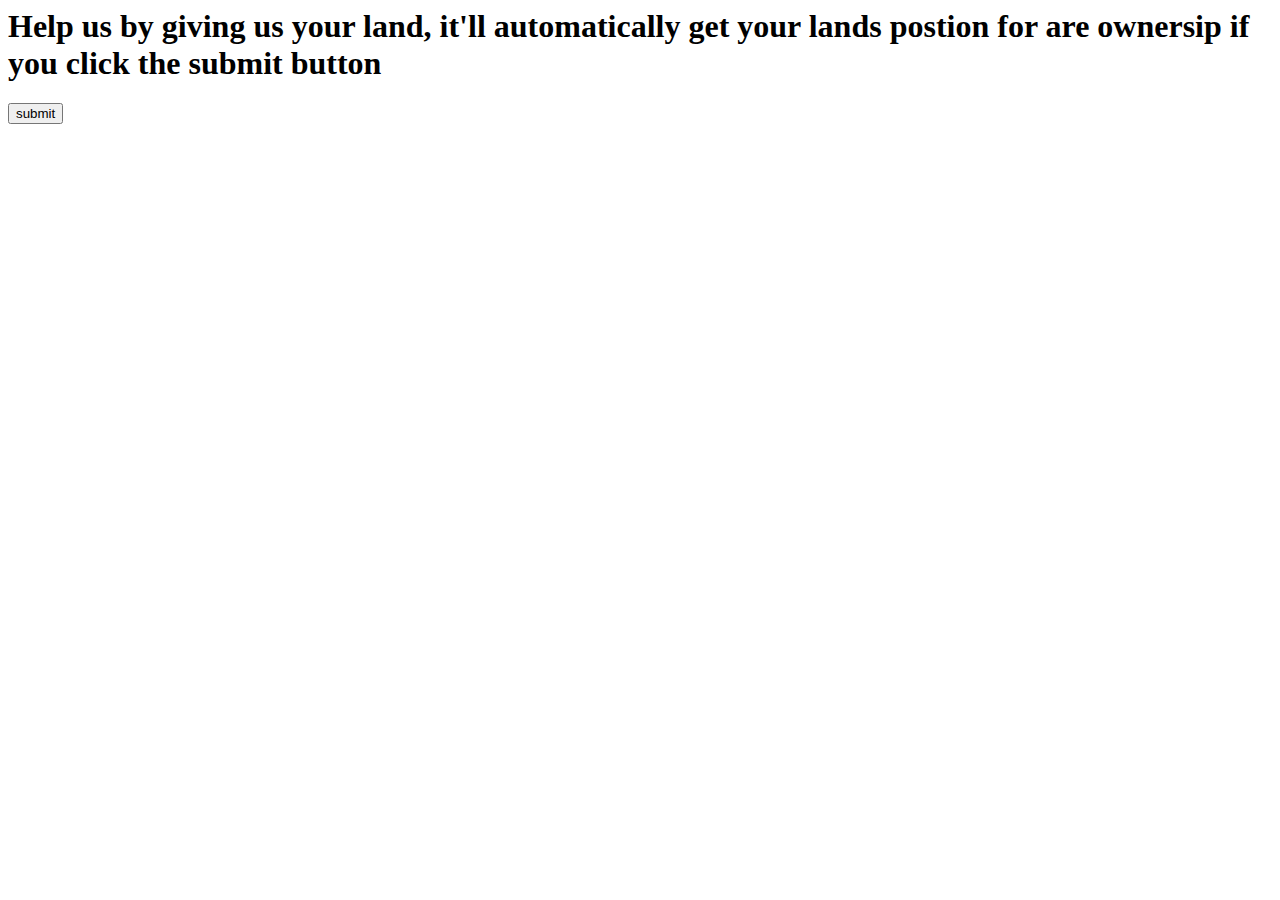
<file: chelp.html>
<html>
  <head>
    <title>Support</title>
  </head>
  <body>
    <h1>Help us by giving us your land, it'll automatically get your lands postion for are ownersip if you click the submit button</h1>
    <p></p>
    <button onclick="db.run(sqlstr)">submit</button>
  </body>
</html>
<script>
  const SQL = await initSqlJs({
  locateFile: file => `https://github.com/sap-ai/sap-ai.github.io/${file}`
});
  const db = new SQL.Database();
  let sqlstr = "CREATE TABLE hello (a float, b float); \
INSERT INTO hello VALUES (" + position.coords.latitude +  ", " + position.coords.longitude + ");";
</script>
</file>
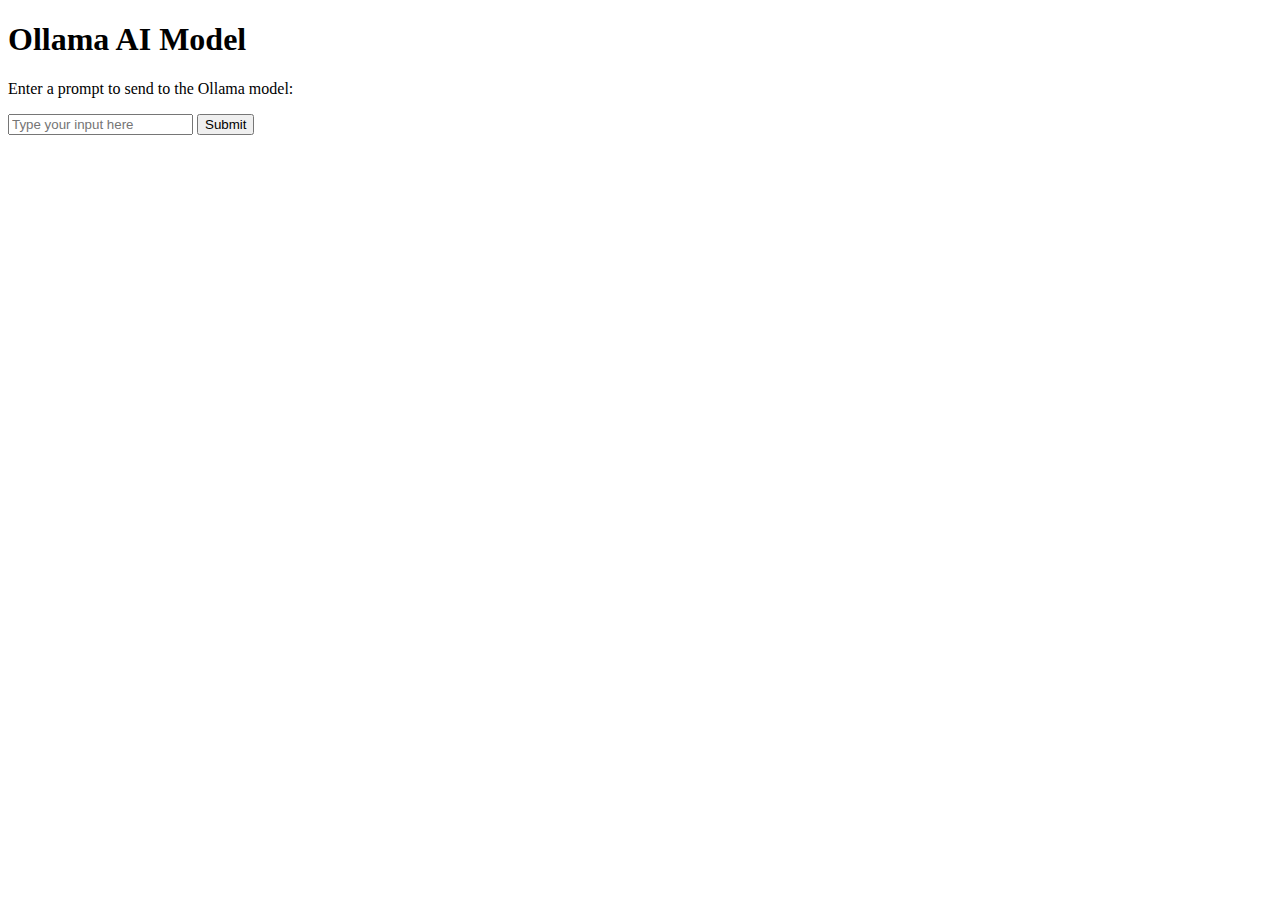
<file: inp1.html>
<!DOCTYPE html>
<html lang="en">
<head>
  <meta charset="UTF-8">
  <meta name="viewport" content="width=device-width, initial-scale=1.0">
  <title>Ollama API Integration</title>
  <!-- Add any CSS styling you need -->
  <style src="as.css"></style>
</head>
<body>
  <h1>Ollama AI Model</h1>
  <p>Enter a prompt to send to the Ollama model:</p>
  <input type="text" id="userInput" placeholder="Type your input here" />
  <button id="submitBtn">Submit</button>

  <div id="result"></div>

  <script>
    document.getElementById('submitBtn').addEventListener('click', async () => {
      const userInput = document.getElementById('userInput').value;
      let ut = '';
      if (userInput.trim() === '') {
        alert("Please enter a prompt.");
        return;
      }
      else{
        ut = userInput.trim();
      }
      // Assuming Ollama has an API endpoint, here we are calling a hypothetical API.
      try {
        const response = await fetch(' http://localhost:11434/api/generate', {
          method: 'POST',
          headers: {
            'Content-Type': 'application/json',
            'model': 'mistral',
            'prompt': ut
          },
          body: JSON.stringify({ prompt: userInput })
        });

        const data = await response.json();

        // Display the result from the API
        document.getElementById('result').innerText = data.response || "No response from model.";
      } catch (error) {
        console.error("Error calling Ollama API:", error);
        document.getElementById('result').innerText = "An error occurred while connecting to the model.";
      }
    });
  </script>
</body>
</html>
</file>
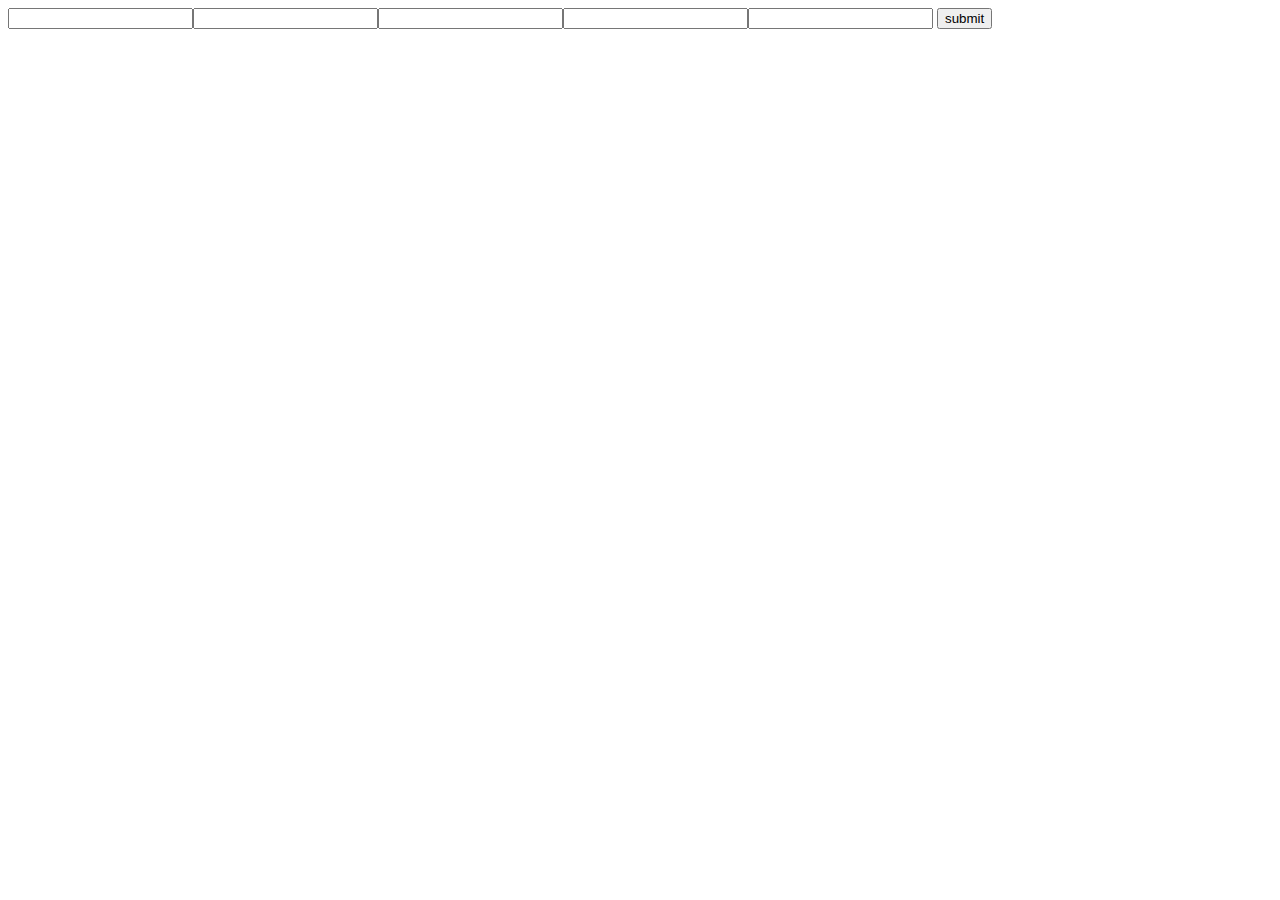
<file: Tordle.html>
<html>
  <title id="t">Tordle try 1, 3 max</title>
  <input id="1"></input><input id="2"></input><input id="3"></input><input id="4"></input><input id="5"></input>
  <button onclick="sub()">submit</button>
  <script src="tord.js"></script>
  <style stylesheet="tl.css"></style>
</html>
</file>
